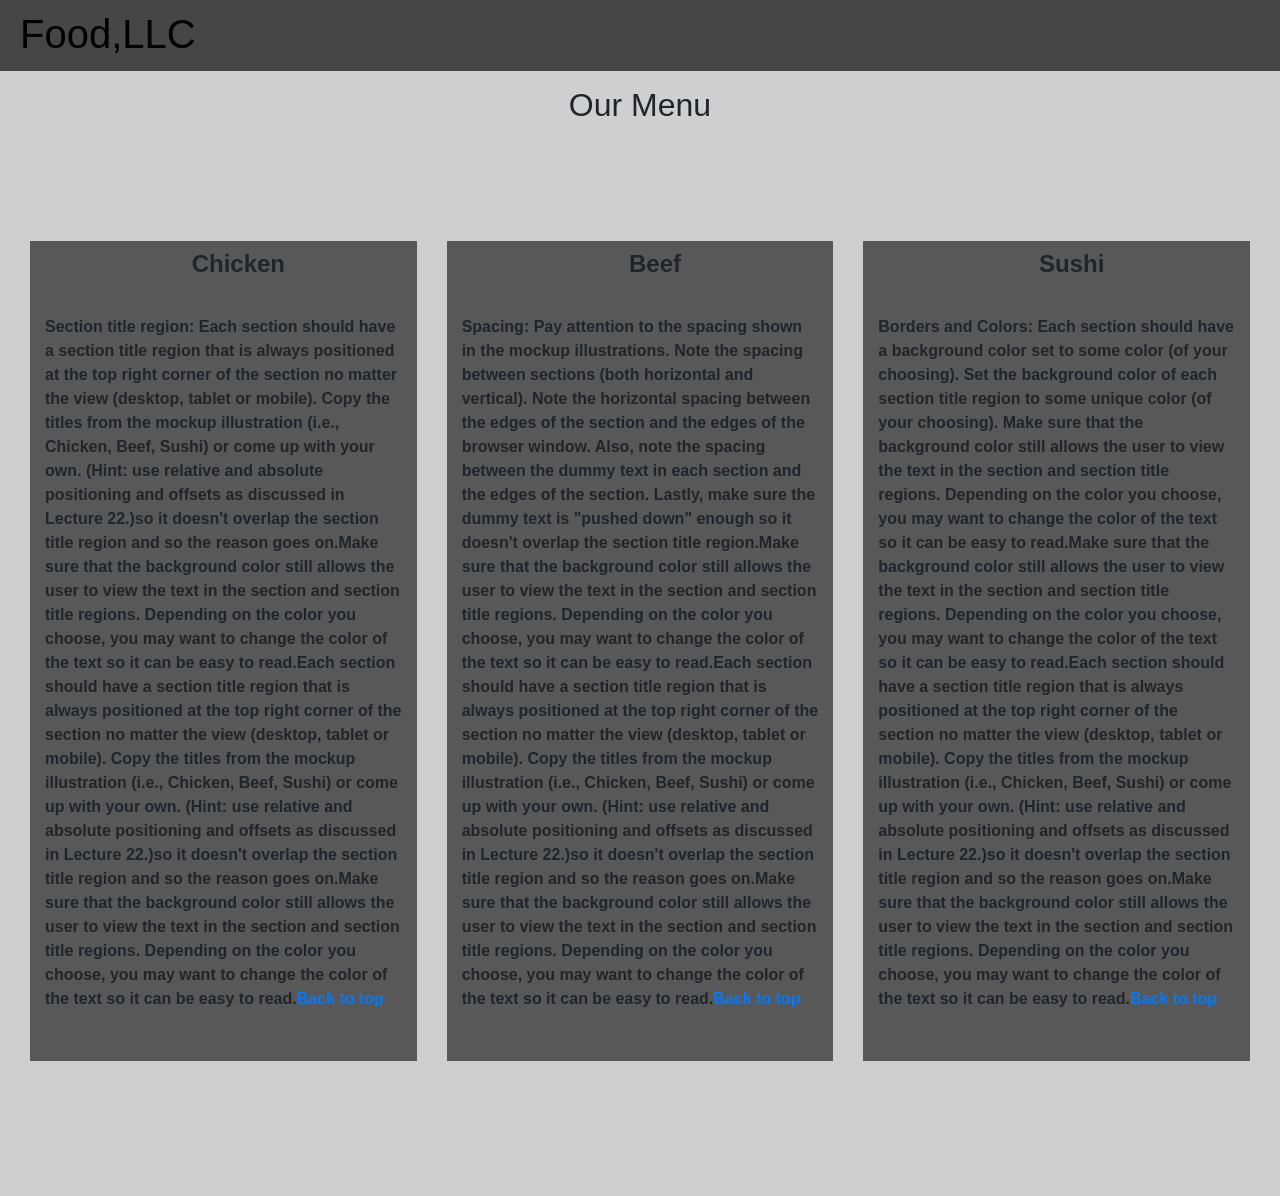
<file: index.html>
<!DOCTYPE html>
<html>
<head>
	<meta charset="utf-8">
	<meta http-equiv="X-UA-Compatible" content="IE-edge">
	<meta name="viewport" content="width=device-width, initial-scale=1">
	<title> Food,LLC  </title>
	<link rel="stylesheet" type="text/css" href="css/bootstrap.min.css">
	<link rel="stylesheet" type="text/css" href="css/styles.css">
</head>
<body>
	<nav class="navbar navbar-default navbar-light smart-scroll">		
	    <div class="container">
	    	<div class="navbar-brand"><h1><a href="index.html">Food,LLC  </a></h1>	
	    	</div>

	    	<div class="dropdown">
	    	<button id="button" type="button" class="btn btn-default collapsed navbar-toggler d-block d-sm-none" data-toggle="collapse" data-target="#dropdown" aria-expanded="false" >
	    	<span class="navbar-toggler-icon"></span>
	    	</button></div>

	    	<div id="dropdown" class="collapse navbar-collapse"><div class="d-block d-sm-none">
	    		<ul class="nav-list nav navbar-nav navbar-right">
	    			<a href="#chicken" class="a" >
	    				<li data-toggle="collapse" data-target=".navbar-collapse.show">Chicken</li>
	    			</a>
	    			<a href="#beef" class="b">
	    				<li data-toggle="collapse" data-target=".navbar-collapse.show">Beef</li>
	    			</a>
	    			<a href="#sushi" class="c">
	    				<li data-toggle="collapse" data-target=".navbar-collapse.show">Sushi</li>
	    			</a>	    			
	    		</ul>	    		
	    	</div></div>

	   </div>
	</nav>
<h2 class="text-center" id="ourmenu">Our Menu</h2>	
	<div class="jumbotron jumbotron-fluid">
		<div class="container-fluid">			
			<p class="col-md-4 col-sm-6 foat-left"><span class="a text-center" id="chicken">Chicken</span><br>
            Section title region: Each section should have a section title region that is always positioned at the top right corner of the section no matter the view (desktop, tablet or mobile). Copy the titles from the mockup illustration (i.e., Chicken, Beef, Sushi) or come up with your own. (Hint: use relative and absolute positioning and offsets as discussed in Lecture 22.)so it doesn't overlap the section title region and so the reason goes on.Make sure that the background color still allows the user to view the text in the section and section title regions. Depending on the color you choose, you may want to change the color of the text so it can be easy to read.Each section should have a section title region that is always positioned at the top right corner of the section no matter the view (desktop, tablet or mobile). Copy the titles from the mockup illustration (i.e., Chicken, Beef, Sushi) or come up with your own. (Hint: use relative and absolute positioning and offsets as discussed in Lecture 22.)so it doesn't overlap the section title region and so the reason goes on.Make sure that the background color still allows the user to view the text in the section and section title regions. Depending on the color you choose, you may want to change the color of the text so it can be easy to read.<a href="#ourmenu">Back to top</a></p>
            <p class="col-md-4 col-sm-6 foat-left"><span class="b text-center" id="beef">Beef</span><br>
            Spacing: Pay attention to the spacing shown in the mockup illustrations. Note the spacing between sections (both horizontal and vertical). Note the horizontal spacing between the edges of the section and the edges of the browser window. Also, note the spacing between the dummy text in each section and the edges of the section. Lastly, make sure the dummy text is "pushed down" enough so it doesn't overlap the section title region.Make sure that the background color still allows the user to view the text in the section and section title regions. Depending on the color you choose, you may want to change the color of the text so it can be easy to read.Each section should have a section title region that is always positioned at the top right corner of the section no matter the view (desktop, tablet or mobile). Copy the titles from the mockup illustration (i.e., Chicken, Beef, Sushi) or come up with your own. (Hint: use relative and absolute positioning and offsets as discussed in Lecture 22.)so it doesn't overlap the section title region and so the reason goes on.Make sure that the background color still allows the user to view the text in the section and section title regions. Depending on the color you choose, you may want to change the color of the text so it can be easy to read.<a href="#ourmenu">Back to top</a></p>
            <p class="col-md-4 col-sm-12 foat-left a"><span class="c text-center" id="sushi">Sushi</span><br>
            Borders and Colors: Each section should have a background color set to some color (of your choosing). Set the background color of each section title region to some unique color (of your choosing). Make sure that the background color still allows the user to view the text in the section and section title regions. Depending on the color you choose, you may want to change the color of the text so it can be easy to read.Make sure that the background color still allows the user to view the text in the section and section title regions. Depending on the color you choose, you may want to change the color of the text so it can be easy to read.Each section should have a section title region that is always positioned at the top right corner of the section no matter the view (desktop, tablet or mobile). Copy the titles from the mockup illustration (i.e., Chicken, Beef, Sushi) or come up with your own. (Hint: use relative and absolute positioning and offsets as discussed in Lecture 22.)so it doesn't overlap the section title region and so the reason goes on.Make sure that the background color still allows the user to view the text in the section and section title regions. Depending on the color you choose, you may want to change the color of the text so it can be easy to read.<a href="#ourmenu">Back to top</a></p>            
		</div>
		
	</div>
  
<!-- jQuery -->
<script type="text/javascript" src="js/jquery-3.5.1.js"></script>
<script type="text/javascript" src="js/bootstrap.min.js"></script>
<script id="__bs_script__">//<![CDATA[
    document.write("<script async src='http://HOST:3000/browser-sync/browser-sync-client.js?v=2.26.7'><\/script>".replace("HOST", location.hostname));
//]]></script>
</body>
</html>
</file>
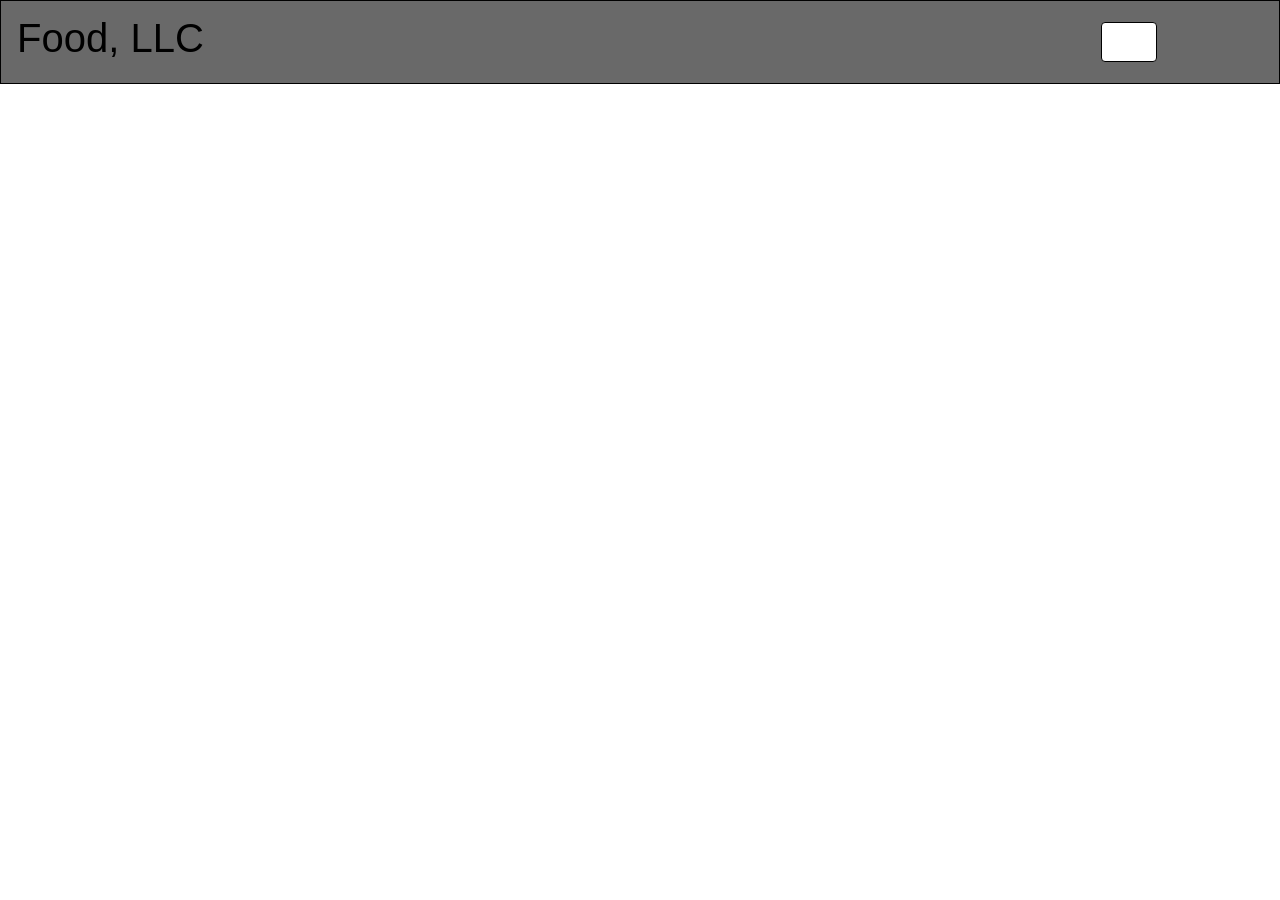
<file: mod3_sol/index.html>
<!DOCTYPE html>
<html>
<head>
	<meta charset="utf-8">
	<meta http-equiv="X-UA-Compatible" content="IE-edge">
	<meta name="viewport" content="width=-device-width, initial-scale=1">
	<title> Food,LLC  </title>
	<link rel="stylesheet" type="text/css" href="css/bootstrap.min.css">
	<link rel="stylesheet" type="text/css" href="css/styles.css">
</head>
<body>
 <header>	
	<nav id="header-nav" class="navbar navbar-default">
		<div class="container">
			<div class="navbar-header" >
			 <div  class="navbar-brand"><a href="index.html" ><h1 >Food, LLC</h1></a></div>			 
			</div>
			 <div ><button class="navbar-toggler" type="button" data-toggle="collapse" data-target="#navbarNav" aria-controls="navbarNav" aria-expanded="false" aria-label="Toggle navigation"id="button">
             <span class="navbar-toggler-icon"></span>
             <span class="icon-bar"></span>
             </button></div>
		</div>
	</nav>	
 </header>

<!-- jQuery -->
<script type="text/javascript" src="js/jquery-3.5.1.js"></script>
<script type="text/javascript" src="js/bootstrap.min.js"></script>
</body>
</html>
</file>
<file: css/styles.css>
*{/*Boxes*/
    box-sizing: border-box; 
    margin: 0;
    padding: 0;
}   
nav.navbar.navbar-default{/*Navbar*/
	padding: 0;
	background-color: #464646;
}
.navbar div.container{/*Navbar Container*/
	margin:0;
	padding: 0;
	width: 100%;
}
div.navbar-brand{/*Title*/
	margin: 5px 0 0 20px;
}
#dropdown{
	background-color: #787878;
}
.jumbotron{/*Jumbotron*/
	background-color: #CFCFCF;	
	height: 1000px;
	width: 100%;
}
.jumbotron div.container-fluid{/*Jumbotron Container*/
	height: 1000px;
	width: 100%;
	margin-left: auto;
	margin-right: auto;	
	margin-bottom: 40px;
	padding-top: 30px;
}
body{/*Body*/
	background-color: #CFCFCF;	
}
h1>a:hover,h1>a:active, h1>a:focus{/*Hovering Title*/
	text-decoration: none;	
	color: black;
}
h1>a{/*Title text*/
	color: black;
}
#button{/*Navbar Button*/
	background-color: #CFCFCF; 
	border:1px solid black;
	height: 35px;
	width: 45px;
	margin-right: 15px;
	box-shadow: none;
}
span.navbar-toggler-icon{/*Lines of button*/
	margin: -2px 0 0 -5px;
}
a li{/*List Item*/
	color: black;
	text-align: center;
	font-weight: 600;
	padding: 5px 0px 5px;
}
.nav-list a:hover, .nav-list a:active{/*Hovering LI*/
	text-decoration: none;
	background-color: #B9B9B9;
}
a.a{/*Styling LI borders*/
	border-width:1px 1.5px 0px;
	border-style: solid;
	border-color: #202020;	
}	
a.b{/*Styling LI borders*/
	border: 1.5px solid #202020;
}
a.c{/*Styling LI borders*/
	border-width:0px 1.5px 1.5px 1.5px;
	border-style: solid;
	border-color: #202020;
}
h2{/*Our Menu*/	
	padding-top: 15px;
}
p>span{/*Sub-title*/
	font-size: 1.5em;
	position: absolute;
	top: 5px;
	width: 100%;
}
div.row{
	width: 100%;
}
p.col-md-4.foat-left{/*Paras*/
	background-color: #585858;
	padding: 50px 15px 15px;
	height: 850px;
	margin: auto;
	overflow: auto;
	margin-bottom: 20px;
	border:15px solid #CFCFCF;
	position: relative;
	float: left;
	font-style: black;
	font-weight: 600;
	box-sizing: border-box;
}
p.col-md-4.foat-left.a{
	margin-bottom: 100px;
}
p#text{
	font-weight: 600;
}
@media(max-width:575px){
	h1{
		font-size: 8vw;
	}
}
@media(min-width: 576px){
	#dropdown{
		display: collapse;
	}
}
</file>
<file: mod3_sol/css/styles.css>
#header-nav{
	background-color: #696969;
	border-radius: 0;
	border: 1.5px solid black;
}
.navbar-header a{
	font-size: 30px;
	color: black;
}
nav>div.container{
	width: 100%;
	margin-left: 0;
	margin-right: 0;
	padding: 0;
	padding-right: -20px;
	float: right;
    
}
.navbar-header a:hover, .navbar-header a:focus{
	text-decoration: none;
} 
#button
{
	background-color: white;
	float: right;
	border: 1px solid black; 
	margin-right: 0: 
}
</file>
